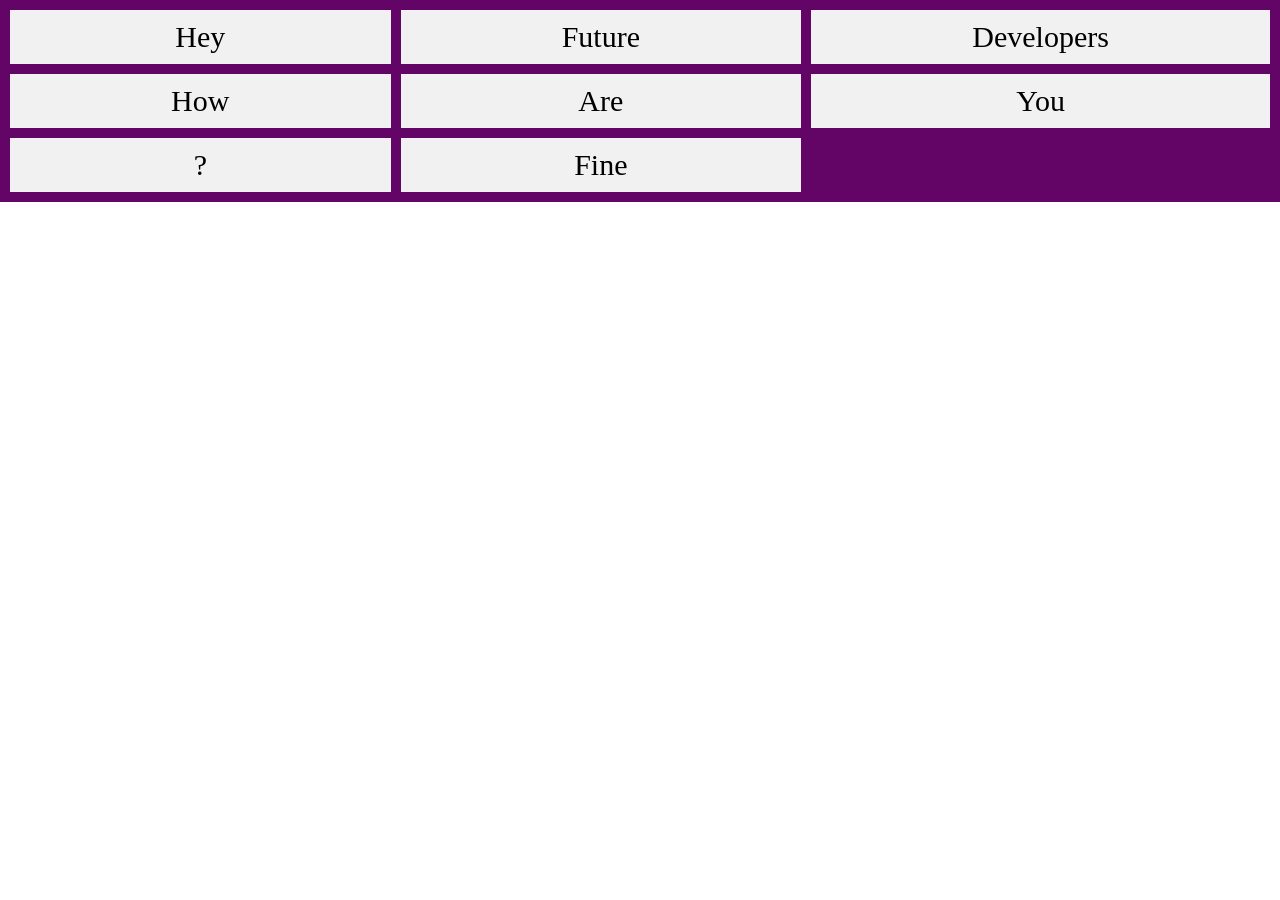
<file: index.html>
<!DOCTYPE html>
<html lang="en">
<head>
    <meta charset="UTF-8">
    <meta name="viewport" content="width=device-width, initial-scale=1.0">
    <title>Grid</title>
    <link rel="stylesheet" href="style.css">
</head>
<body>
    <div class="grid-container">
        <div class="item">Hey</div>
        <div class="item">Future</div>  
        <div class="item">Developers</div>
        <div class="item">How</div>
        <div class="item">Are</div>
        <div class="item">You</div>
        <div class="item">?</div>
        <div class="item">Fine</div>  
      </div>
</body>
</html>
</file>
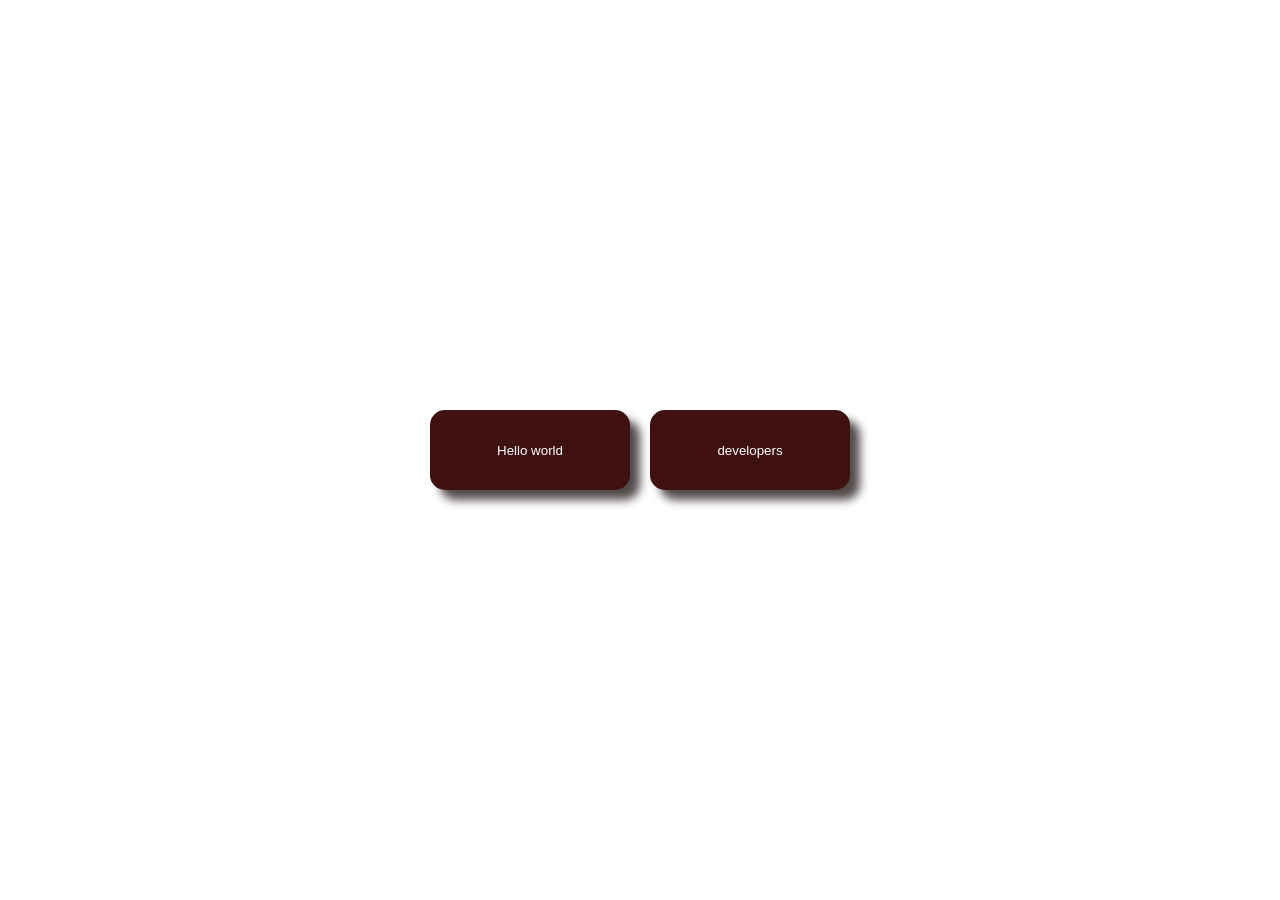
<file: Animated button/index.html>
<!DOCTYPE html>
<html lang="en">
<head>
    <meta charset="UTF-8">
    <meta name="viewport" content="width=device-width, initial-scale=1.0">
    <title>Animated Button</title>
    <link rel="stylesheet" href="styles.css">
</head>
<body>
    <div class="AB">
    <button class="button">Hello world</button>
    <button class="button">developers</button>
    </div>
</body>
</html>
</file>
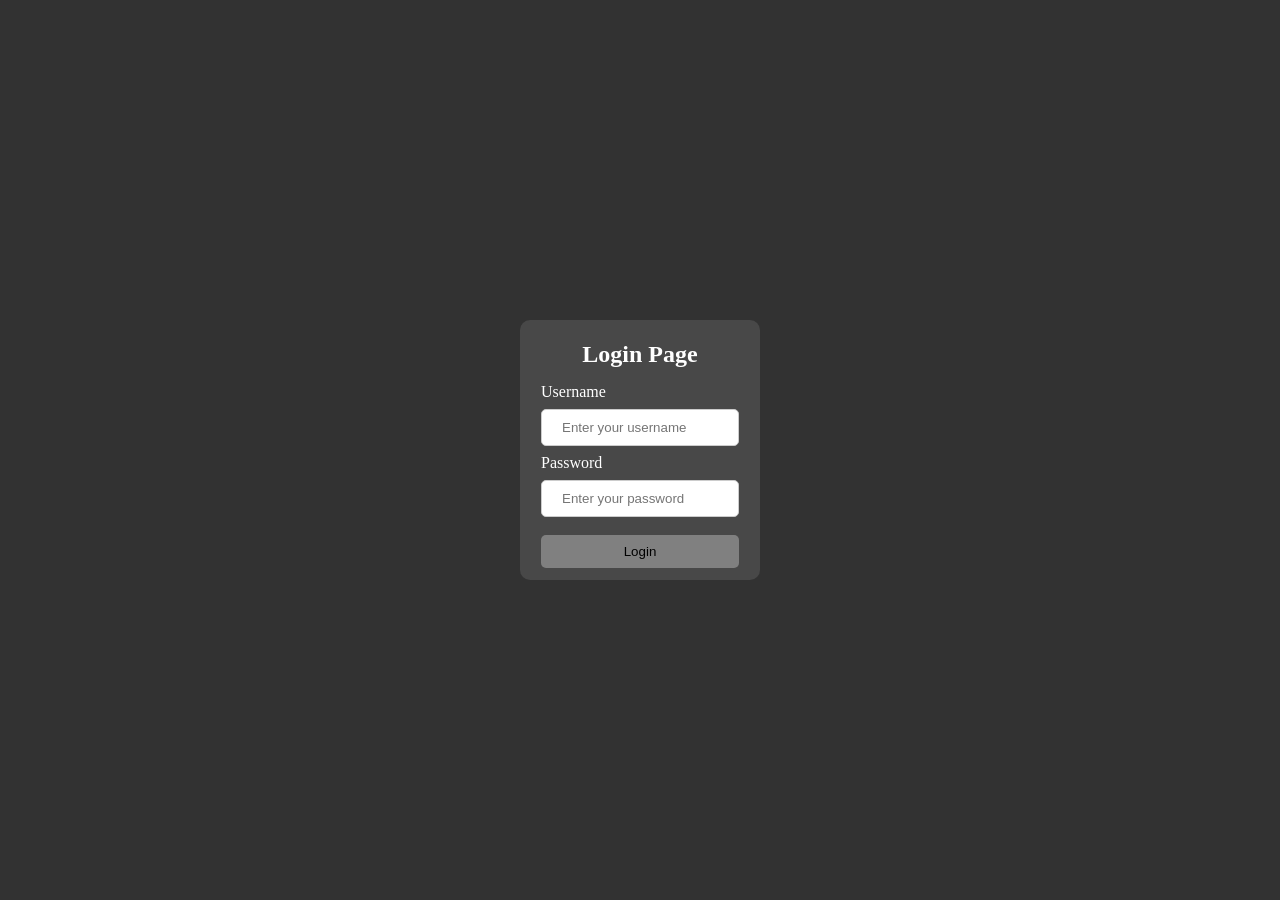
<file: Forms/form.html>
<!DOCTYPE html>
<html lang="en">
<head>
    <meta charset="UTF-8">
    <meta name="viewport" content="width=device-width, initial-scale=1.0">
    <title>Login Form</title>
    <link rel="stylesheet" href="form.css">
</head>
<body>
    <div class="container">
        <div class="login_form">
            <h2>Login Page</h2>
            <form action="">
                <label for="Uname">Username</label>
                <input type="text" name="username" id="Uname" placeholder="Enter your username">
                <label for="password">Password</label>
                <input type="password" name="password" placeholder="Enter your password">
            </form>
            <button id="btn">Login</button>
        </div>
    </div>
</body>
</html>
</file>
<file: style.css>
*{
    margin: 0;
    padding: 0;
    box-sizing: border-box;
}
.grid-container{
    display: grid;
    grid-template-columns: auto auto auto;
    gap: 10px;
    background-color: rgb(99, 4, 103);
    padding: 10px;
}
.item{
    background-color: #f1f1f1;
    color: #000;
    padding: 10px;
    font-size: 30px;
    text-align: center;
}
</file>
<file: Animated button/styles.css>
*{
    margin: 0;
    padding: 0;
    box-sizing: border-box;
    background-color: rgb(255, 255, 255);
}
.button{
    height: 80px;
    width: 200px;
    border: none;
    color: white;
    box-shadow: 10px 10px 10px #534a4a;
    display: inline;
    text-align: center;
    background-color: rgb(64, 17, 17);
    border-radius: 15px;
    cursor: pointer;
    transition-duration: 0.8s;
}
.button:hover{
    background-color: #323232;
}
.AB{
    display: flex;
    justify-content: center;
    align-items: center;
    gap: 20px;
    height: 100vh;
}
</file>
<file: Forms/form.css>
*{
    margin: 0;
    padding: 0;
    box-sizing: border-box;
}

.container{
    display: flex;
    width: 100%;
    height: 100vh;
    justify-content: center;
    align-items: center;
    background-color: #323232;
}

.login_form{
    color: white;
    border: 1px solid #80808000;
    background-color: #80808045;
    height: 260px;
    width: 240px;
    margin: 10px;
    padding: 20px;
    border-radius: 10px;
}
input[type=text], input[type=password]{
    width: 100%;
    padding: 10px 20px;
    margin: 8px 0;
    display: inline block;
    border: 1px solid #ccc;
    border-radius: 5px;
}
h2{
    text-align: center;
    padding-bottom: 15px;
}
#btn{
    height: 15%;
    width: 100%;
    border-radius: 5px;
    border: none;
    margin-top: 10px;
    color: solid black;
    background-color: rgb(128, 128, 128);
    transition-duration: .3s;
}
#btn:hover{
    color: white;
    cursor: pointer;
    background-color: #323232;
}
</file>
